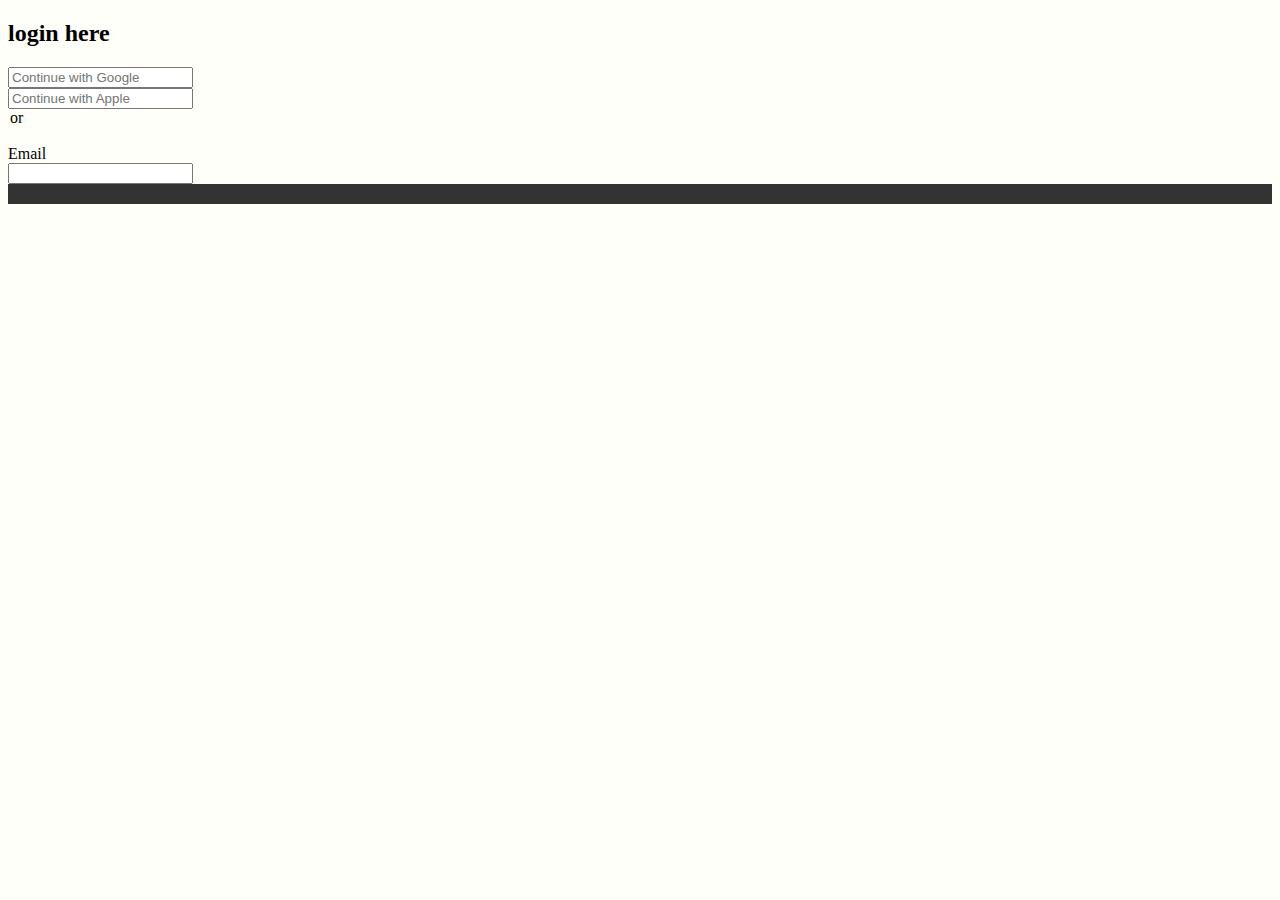
<file: login.html>
<!doctype html>
<html lang="en">
    <head>
        <title>Login</title>
        <!-- Required meta tags -->
        <meta charset="utf-8" />
        <meta
            name="viewport"
            content="width=device-width, initial-scale=1, shrink-to-fit=no"
        />

        <!-- Bootstrap CSS v5.2.1 -->
        <link
            href="https://cdn.jsdelivr.net/npm/bootstrap@5.3.2/dist/css/bootstrap.min.css"
            rel="stylesheet"
            integrity="sha384-T3c6CoIi6uLrA9TneNEoa7RxnatzjcDSCmG1MXxSR1GAsXEV/Dwwykc2MPK8M2HN"
            crossorigin="anonymous"
        />
        <link rel="stylesheet" href="/style.css">
    </head>

    <body>
        <header>
            <!-- place navbar here -->
        </header>
        <main>
            <div class="container">
                <h2>login here</h2>
            <form action="">
                <input type="text" placeholder="Continue with Google"><br>
                <input type="text" placeholder="Continue with Apple">

                 <legend>or</legend>

                 <br>
                 <label for="email">Email</label><br>
                <input type="email" name="email">
            </form>
        </div>
        </main>
        <footer>
            <!-- place footer here -->
        </footer>
        <!-- Bootstrap JavaScript Libraries -->
        <script
            src="https://cdn.jsdelivr.net/npm/@popperjs/core@2.11.8/dist/umd/popper.min.js"
            integrity="sha384-I7E8VVD/ismYTF4hNIPjVp/Zjvgyol6VFvRkX/vR+Vc4jQkC+hVqc2pM8ODewa9r"
            crossorigin="anonymous"
        ></script>

        <script
            src="https://cdn.jsdelivr.net/npm/bootstrap@5.3.2/dist/js/bootstrap.min.js"
            integrity="sha384-BBtl+eGJRgqQAUMxJ7pMwbEyER4l1g+O15P+16Ep7Q9Q+zqX6gSbd85u4mG4QzX+"
            crossorigin="anonymous"
        ></script>
    </body>
</html>
</file>
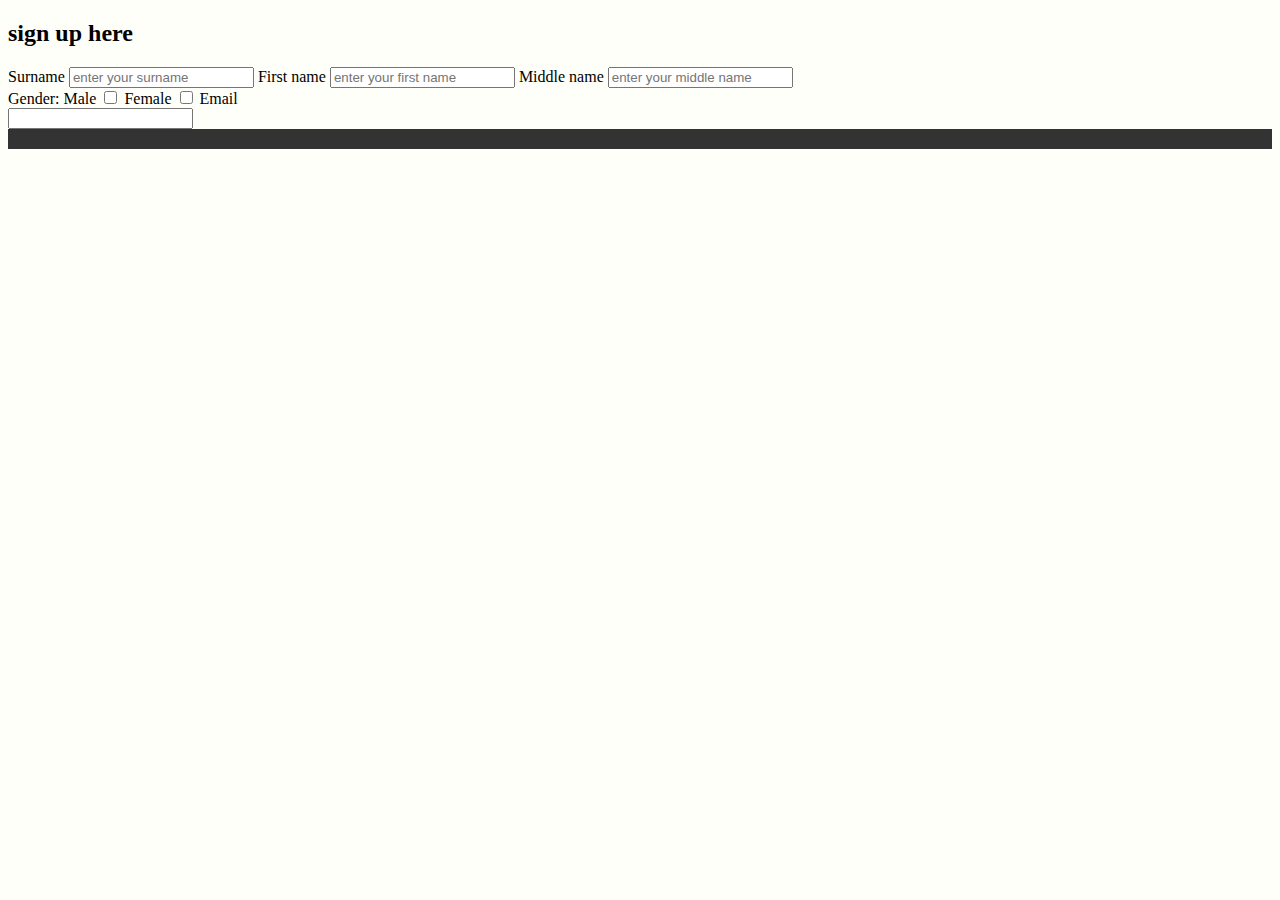
<file: signup.html>
<!doctype html>
<html lang="en">
    <head>
        <title>Signup</title>
        <!-- Required meta tags -->
        <meta charset="utf-8" />
        <meta
            name="viewport"
            content="width=device-width, initial-scale=1, shrink-to-fit=no"
        />

        <!-- Bootstrap CSS v5.2.1 -->
        <link
            href="https://cdn.jsdelivr.net/npm/bootstrap@5.3.2/dist/css/bootstrap.min.css"
            rel="stylesheet"
            integrity="sha384-T3c6CoIi6uLrA9TneNEoa7RxnatzjcDSCmG1MXxSR1GAsXEV/Dwwykc2MPK8M2HN"
            crossorigin="anonymous"
        />
        <link rel="stylesheet" href="/style.css">
    </head>

    <body>
        <header>
            <!-- place navbar here -->
        </header>
        <main>
            <div class="container">
                <h2> sign up here</h2>
            <form action="">
                <label for="sname">Surname</label>
                <input type="sname" placeholder="enter your surname">
                <label for="fname"> First name</label>
                <input type="fname" placeholder="enter your first name">
                <label for="mname">Middle name</label>
                <input type="mname" placeholder="enter your middle name"> <br>

                <span>Gender: <label for="gender">Male</label>
                  <input type="checkbox">
                  <label for="gender">Female</label>
                  <input type="checkbox">
                </span>

                 <label for="email">Email</label><br>
                <input type="email" name="email">
            </form>
        </div>
        </main>
        <footer>
            <!-- place footer here -->
        </footer>
        <!-- Bootstrap JavaScript Libraries -->
        <script
            src="https://cdn.jsdelivr.net/npm/@popperjs/core@2.11.8/dist/umd/popper.min.js"
            integrity="sha384-I7E8VVD/ismYTF4hNIPjVp/Zjvgyol6VFvRkX/vR+Vc4jQkC+hVqc2pM8ODewa9r"
            crossorigin="anonymous"
        ></script>

        <script
            src="https://cdn.jsdelivr.net/npm/bootstrap@5.3.2/dist/js/bootstrap.min.js"
            integrity="sha384-BBtl+eGJRgqQAUMxJ7pMwbEyER4l1g+O15P+16Ep7Q9Q+zqX6gSbd85u4mG4QzX+"
            crossorigin="anonymous"
        ></script>
    </body>
</html>
</file>
<file: style.css>
body{
    background-color: rgb(255, 255, 250);
  
  }
  /* signup styling */
  .signup{
    position: absolute;
    top: 8px;
    right: 125px;
      border-radius: 5px;
      float: inline-end;
        
  }
  
  .login{
      position: absolute;
      top: 8px;
      right: 50px;
      border-radius: 5px;
      float: inline-end;
  }
  
  .home{
      color: white;
      position: relative;
      top: 15px;
      padding-left: 10px;
      
  }
  .home:hover{
      background-color: #555;
  }
  
  .nav {
      background-color: #333;
      display:flex;
    
  }
  
  nav ul {
      list-style-type: none;
      margin: 0;
      padding: 0;
      overflow: hidden;
  }
  
  nav ul li {
      float:inline-start;
  }
  
  nav ul li a {
      display: block;
      color: white;
      text-align: center;
      padding: 14px 46px;
      text-decoration: none;
      margin-left: 10PX;
  }
  
  nav ul li a:hover {
      background-color: #847070;
  }
  
  .welcome{
    background-image:url(/image/images.jpeg) ;
    background-position: center;
    background-size: cover;
    font-size: 40px;
    color: white;
    padding: 150px 10px;
  
  }
  
  .begin{
   font-size: 20px;
   position: absolute;
   left: 400px;
   
  }
  
  button:hover{
      border-radius: 10px;
      background-color:  #847070;
      border-style: none;
      color: white;
  }
  
  /* services syling */
  .services{
   font-size: 25px;
  }
  
  label:hover{
    color: dodgerblue;
  }
  
  /* My footer styling Begins here */
  
  
    footer {
      background-color: #333;
      color: white;
      text-align: center;
      padding: 10px 0;
    }
    footer a {
      color: #f1f1f1;
      text-decoration: none;
    }
    footer a:hover {
      text-decoration: underline;
    }
    footer nav ul {
      list-style-type: none;
      padding: 0;
    }
    footer nav ul li {
      display: inline;
      margin: 0 10px;
    }
  .facebook{
    color: blue;
  }
</file>
